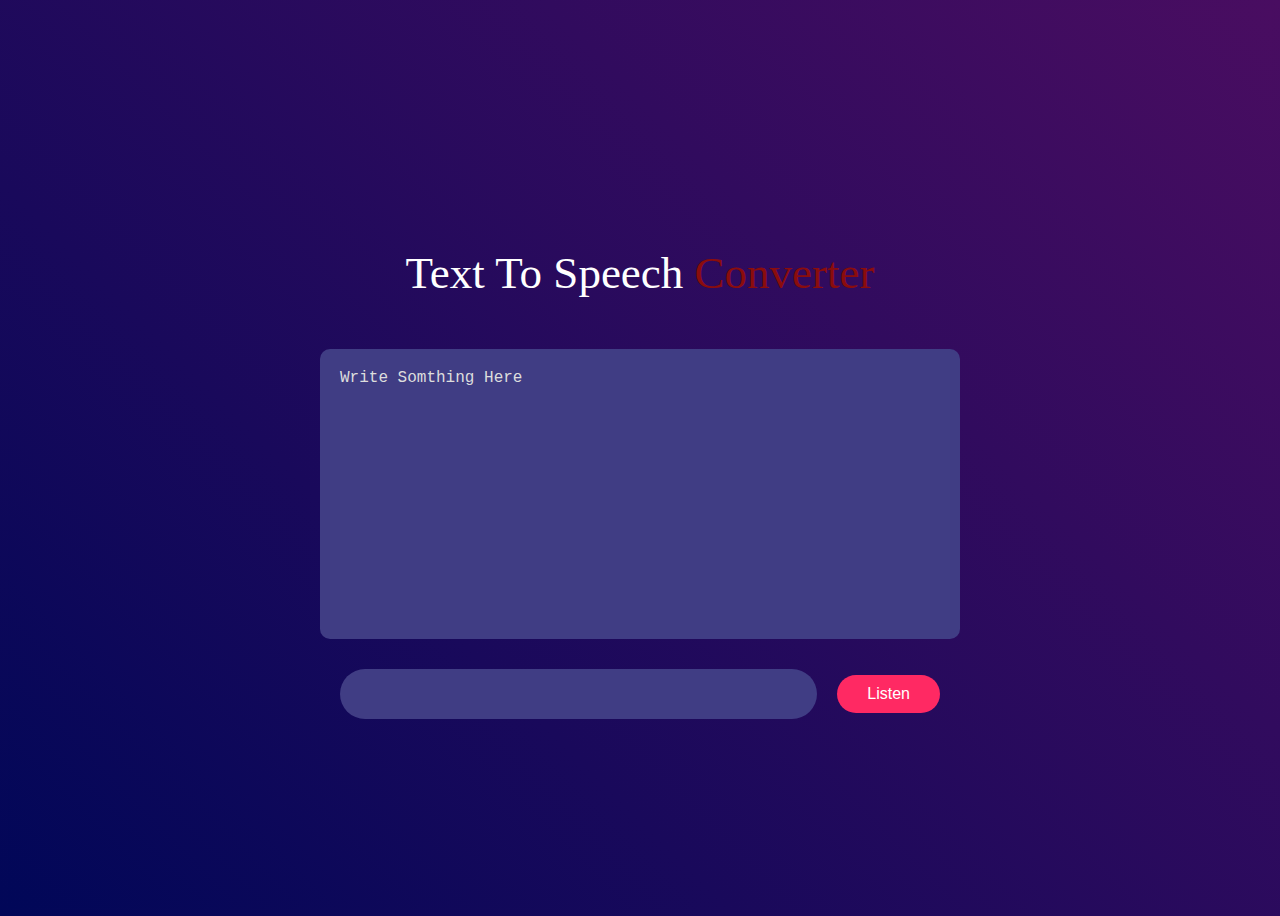
<file: index.html>
<!DOCTYPE html>
<html lang="en">
<head>
    <meta charset="UTF-8">
    <meta name="viewport" content="width=device-width, initial-scale=1.0">
    <title>Text To Speech Converter</title>
    <link rel="stylesheet" href="Text_to_voice.css">
</head>
<body>
    <div class="head">
    <h1>Text To Speech <span> Converter</span></h1>
    <textarea placeholder="Write Somthing Here"></textarea>
    <div class="base">
    <select>
        
    </select>
    <button>Listen</button>
</div>
</div>
</body>
<script src="Text_to_voice.js"></script>
</html>
</file>
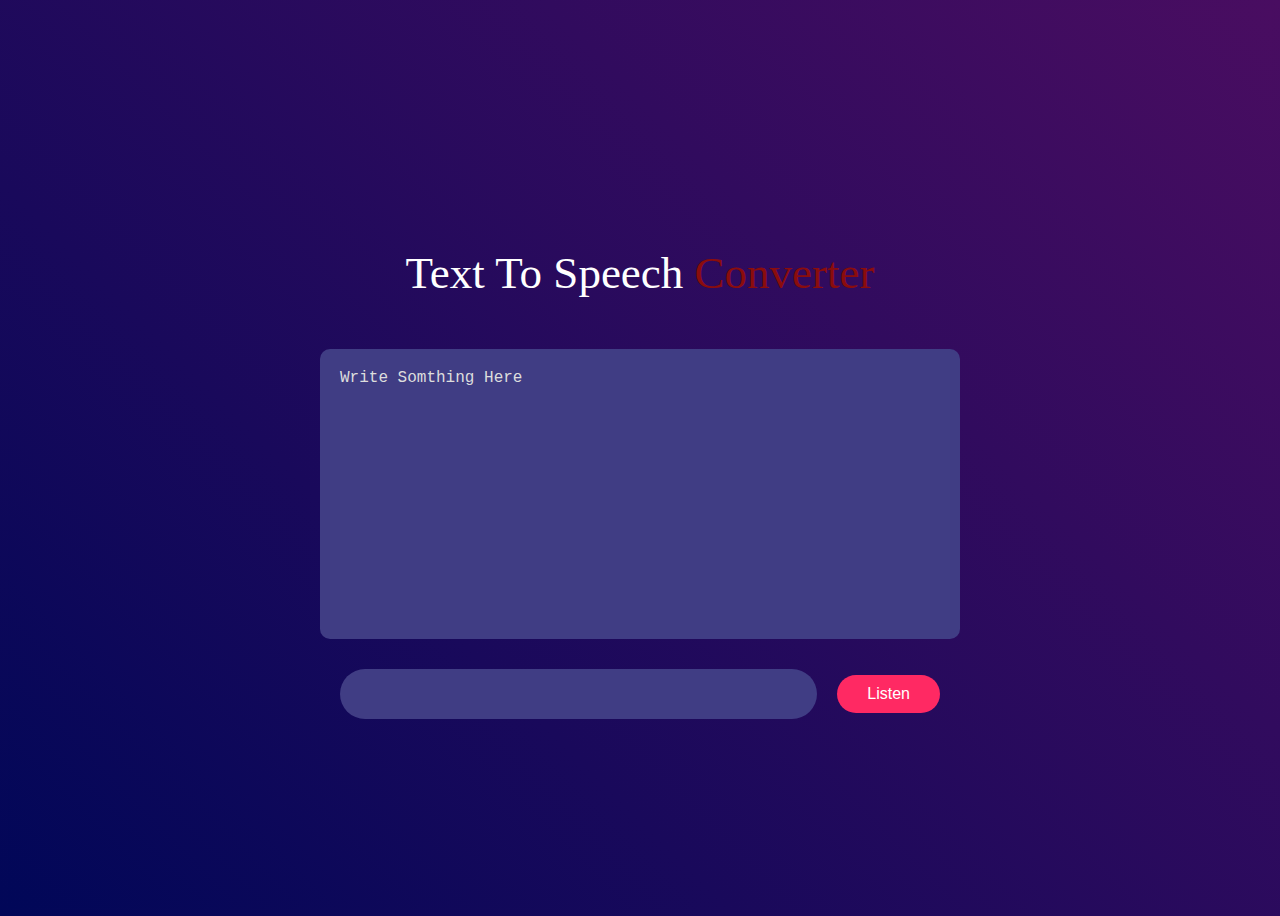
<file: Text_to_voice.html>
<!DOCTYPE html>
<html lang="en">
<head>
    <meta charset="UTF-8">
    <meta name="viewport" content="width=device-width, initial-scale=1.0">
    <title>Text To Speech Converter</title>
    <link rel="stylesheet" href="Text_to_voice.css">
</head>
<body>
    <div class="head">
    <h1>Text To Speech <span> Converter</span></h1>
    <textarea placeholder="Write Somthing Here"></textarea>
    <div class="base">
    <select>
        
    </select>
    <button>Listen</button>
</div>
</div>
</body>
<script src="Text_to_voice.js"></script>
</html>
</file>
<file: Text_to_voice.css>
body{
    background-image: linear-gradient(45deg , #010758,#490d61);
}
.head{
    width:100%;
    min-height:100vh;
        background-image: linear-gradient(45deg , #010758,#490d61);
display:flex;
        align-items:center;
    justify-content:center;
    flex-direction:column;
    color:white;
}
.head h1{
    margin-top:50px;
    margin-bottom:50px;
    font-weight:500;
    font-size:45px;
}
.head h1 span{
    color:#8a0d0d
}

textarea{
    width:600px;;
    height:250px;
    background:#403d84;
    color:#fff;
    border:0;
    outline:0;
    padding:20px;
    border-radius:10px;
    resize:none;
    margin-bottom:30px;
}
textarea::placeholder{

    font-size:16px;
    color:#ddd;
}
.base{
    width:600px;
    display:flex;
    align-items:center;
    gap:20px;
    justify-content:center;
}
button{
    background:#ff2963;
    color:#fff;
    font-size:16px;
    padding:10px 30px;
    border-radius:30px;
    border:0;
    outine:0;
    cursor:pointer;

}

select{
    flex: 1;
    color:#fff;
    background: #403d84;
    height: 50px;
    padding: 0 20px;
    outline: 0;
    border: 0;
    border-radius: 40px;
   appearance: none;
}
</file>
